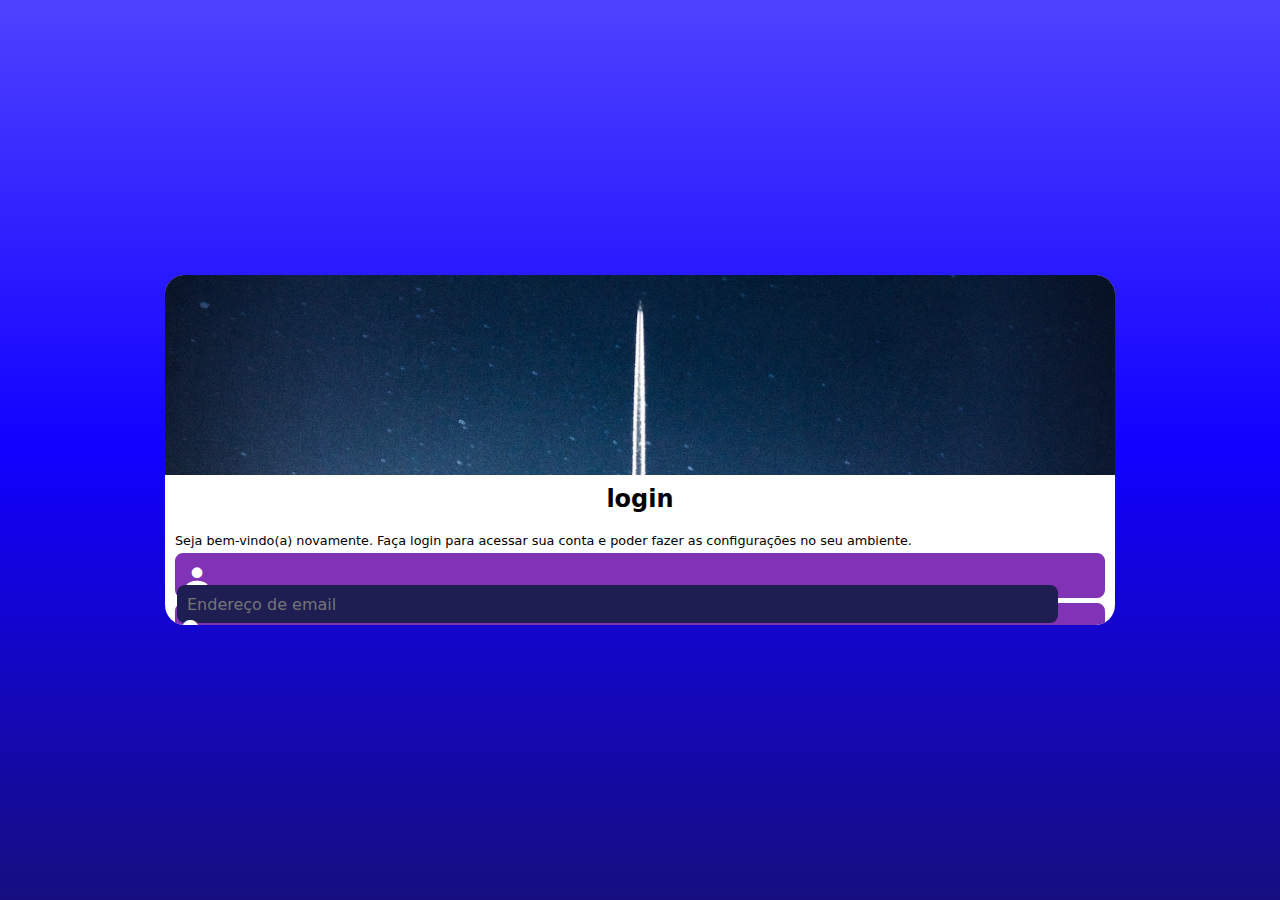
<file: index.html>
<!DOCTYPE html>
<html lang="pt-br">
<head>
    <meta charset="UTF-8">
    <meta http-equiv="X-UA-Compatible" content="IE=edge">
    <meta name="viewport" content="width=device-width, initial-scale=1.0">
    <link href="https://fonts.googleapis.com/icon?family=Material+Icons"
      rel="stylesheet">
    <link rel="stylesheet" href="estilos/style.css">
    <link rel="stylesheet" href="estilos/media-queries.css">
    <title>login</title>
</head>
<body>
    <main>
        <section id="login">
            <div id="img"></div>
            <div id="form">
                <h1>login</h1>
                <p>Seja bem-vindo(a) novamente. Faça login para acessar sua conta e poder fazer as configurações no seu ambiente.</p>
                <form action="login.php" method="post" autocomplete="on">
                    <div class="campo">
                        <span class="material-icons">person</span>
                        <input type="email" name="email" id="iemail" required maxlength="30" autocomplete="email" placeholder="Endereço de email"><label for="iemail">Email</label>
                    </div>
                    <div class="campo">
                        <span class="material-icons">vpn_key</span>
                        <input type="password" name="senha" id="isenha" placeholder="Sua senha" required minlength="8"><label for="isenha">Senha</label>
                    </div>
                    <input type="submit" value="Enviar">
                    <a class="botao" href="#">Esqueci a Senha<span class="material-icons">mail</span></a>
                </form>
            </div>
        </section>
    </main>
</body>
</html>
</file>
<file: estilos/style.css>
@charset "UTF-8";

/*
paleta de cores: azul - #160E80
azul mais claro: - #1100FF
azul super claro: - #4F42FF 

#5f2c82

box-sizing = border-box = a borda faça parte da conta de largura
*/
*{
    padding: 0px;
    margin: 0px;
    box-sizing: border-box;
    font-family: system-ui, -apple-system, BlinkMacSystemFont, 'Segoe UI', Roboto, Oxygen, Ubuntu, Cantarell, 'Open Sans', 'Helvetica Neue', sans-serif;
}

html,body{
    background-color:#5f2c82 ;
    height: 100vh;
    width: 100vw;
}

main{
    position: relative;
    height: 100vh;
    width: 100vw;
}

section#login{
    position: absolute;
    background-color: white;
    top: 50%;
    left: 50%;
    border-radius: 20px;
    overflow: hidden;

    width: 250px;
    height: 550px;


    transform: translate(-50%,-50%);
    transition: width 0.2s,height 0.2s;
    transition-timing-function: ease;
}

section#login > div#img{
    display: block;
    background: #5f2c82 url(../imagens/espaçonave.jpg) center center no-repeat;
    background-size: cover;
    height: 200px;
}

section#login > div#form{
    display: block;
    padding: 10px;
}

div#form > h1{
    font-weight: 700;
    font-size: 1.5em;
    text-align: center;
    margin-bottom: 20px;
}

div#form > p{
    font-size: 0.8em;
    font-weight: 500;
}

form > input[type=submit]{
    display: block;
    width: 100%;
    padding: 10px;
    margin-top: 5px;
    background-color: blue;
    color: white;
    border: none;
    border-radius: 7px;
    font-size: 1em;
}

form > input[type=submit]:hover{
    background-color: rgb(1, 1, 97);
    cursor: pointer;
    transition-duration: 0.3s;
}

form > a.botao{
    display: block;
    text-decoration: none;
    width: 100%;
    text-align: center;
    border: 1px solid #4a176d;
    border-radius: 7px;
    margin-top: 5px;
    color: #5f2c82;
    padding: 7px;

}

form > a.botao:hover{
    background-color: #8133b6;
    transition-duration: 0.3s;
}

div.campo{
    background-color: #8133b6;
    border: 2px solid #8133b6;
    margin: 5px 0px;
    border-radius: 8px;
    width: 100%;
    height: 45px;
}

div.campo > label{
    display: none;
}

div.campo > input{
    height: 38px;
    width:calc(100% - 45px) ;
    border: none;
    border-radius: 8px;
    font-size: 1em;
    padding: 10px;

    background-color: rgb(30, 30, 83);
    transform:translateY(-10px) ;
    

}

div.campo > span{
    color: white;
    padding: 4px;
    height: 40px;
    font-size: 2em;
    transform: translateY(3px);
}

div.campo > input:focus-within{
    background-color: white;
}
</file>
<file: estilos/media-queries.css>
@charset "UTF-8";

/*
Typical Device Breakpoints 
---------------------------
pequenas Telas: até 600px
Celular: de 600px até 768px
Tablet: de 768px até 992px
desktop:de 992 até 1200px
Grandes telas: acima 1200px 

*/
/*
paleta de cores: azul - #160E80
azul mais claro: - #1100FF
azul super claro: - #4F42FF 

#5f2c82

box-sizing = border-box = a borda faça parte da conta de largura
*/

@media screen and (min-width:768px) and (max-width:992px) {
    
    body{
        background-image: linear-gradient(to top,#160E80,#1100FF,#4F42FF);
    }
    
    section#login{
        width: 80vw;
        height: 280px;
    }

    section#login > div#imagem{
        float: left;
        width: 30%;
        height: 100%;
    }

    section#login > div#formulario{
        float: right;
        width: 70%;
    }
}

@media screen and (min-width:992px){

     
    body{
        background-image: linear-gradient(to top,#160E80,#1100FF,#4F42FF);
    }
    
    section#login{
        width: 950px;
        height: 350px;
    }

    section#login > div#imagem{
        float: right;
        width: 50%;
        height: 100%;
    }

    section#login > div#formulario{
        float: left;
        width: 50%;
    }

    div#formulario > h1{
        font-size: 2em;
    }

    div#formulario > p{
        font-size: 1em;
        margin: 20px 0px;
    }
}
</file>
